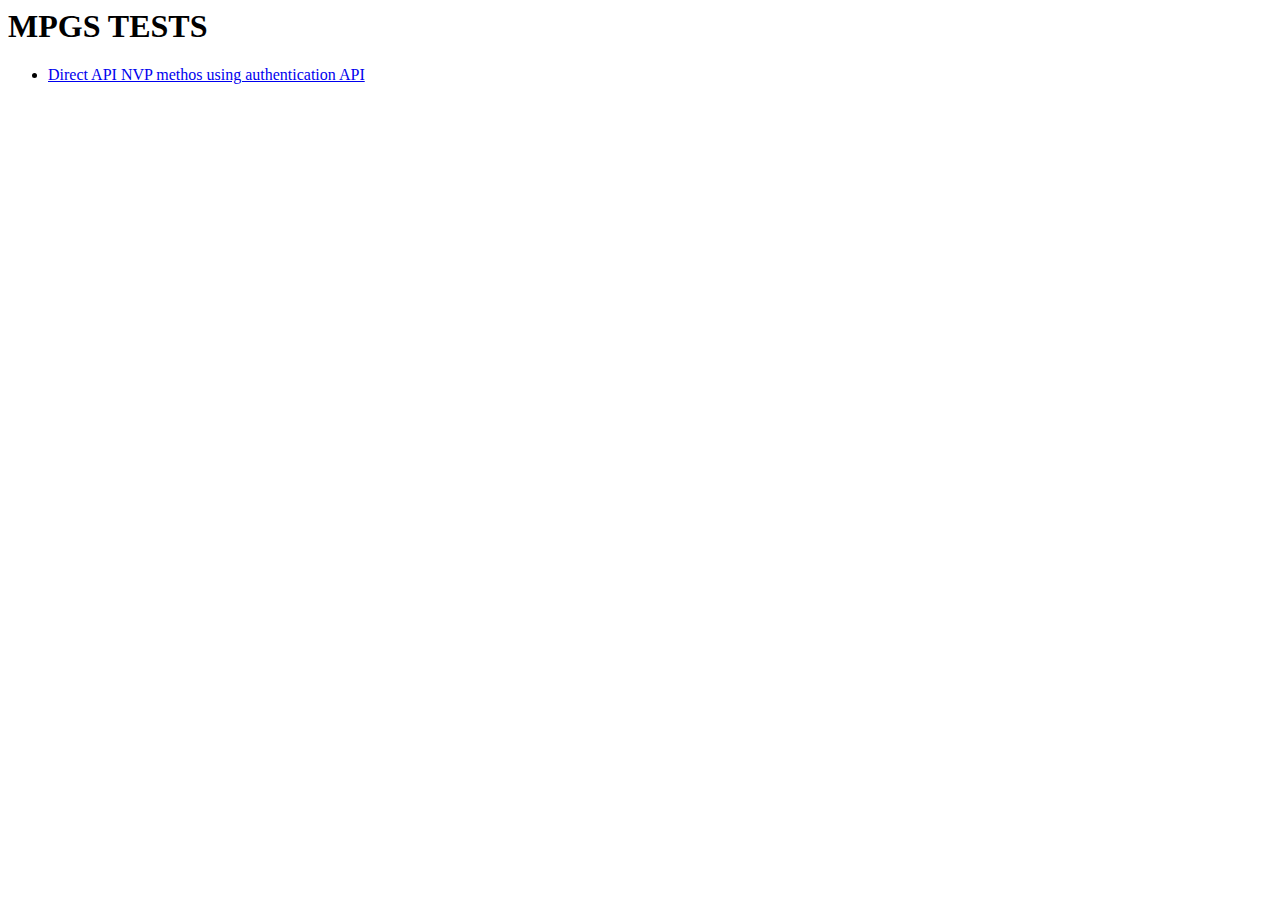
<file: index.html>
<html>
<head>
<link rel="stylesheet" type="text/css" href="style.css">
</head>
    <body>
        <h1>MPGS TESTS</h1>
        <ul>
            <li><a href="./directapi/nvp/welcome.php">Direct API NVP methos using authentication API</a></li>
        </ul>
    </body>
</html>
</file>
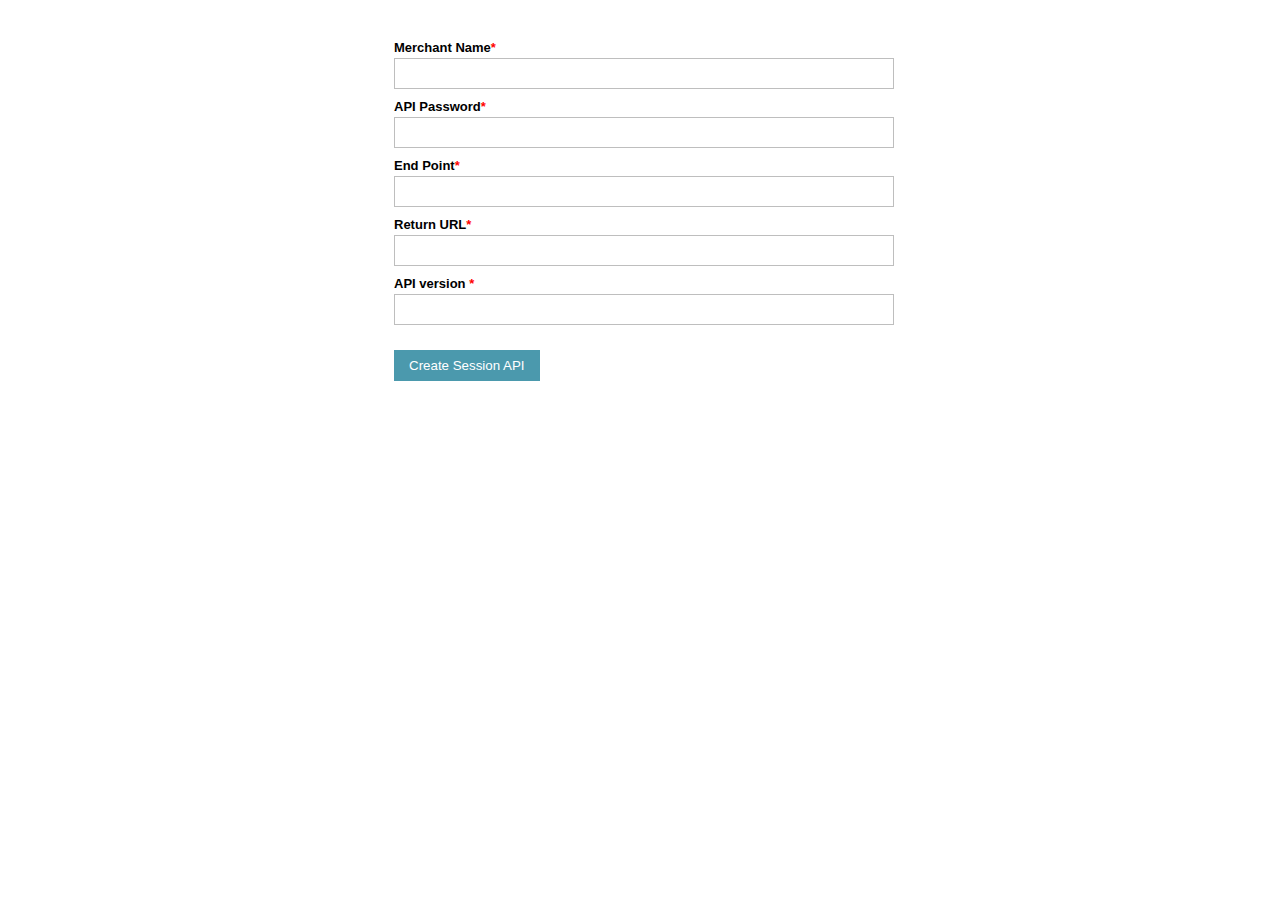
<file: welcome.html>
<html>
<head>
<link rel="stylesheet" type="text/css" href="style.css">
</head>

<body>

<form class="form" action="main.php" method="post">
<ul class="form-style">
<li><label>Merchant Name<span class="required">*</span></label><input type="text" name="merchant" value=""></li>
<li><label>API Password<span class="required">*</span></label><input type="text" name="apipassword" value=""/li>
<li><label>End Point<span class="required">*</span></label><input type="text" name="endpoint" value=""></li>
<li><label>Return URL<span class="required">*</span></label><input type="text" name="authrwurl" value=""></li>
<li><label>API version <span class="required">*</span></label><input type="text" name="apiversion" value="" ></li>
<li><input type="submit" value="Create Session API"></li>
</ul>
</form>
</body>
</html>
</file>
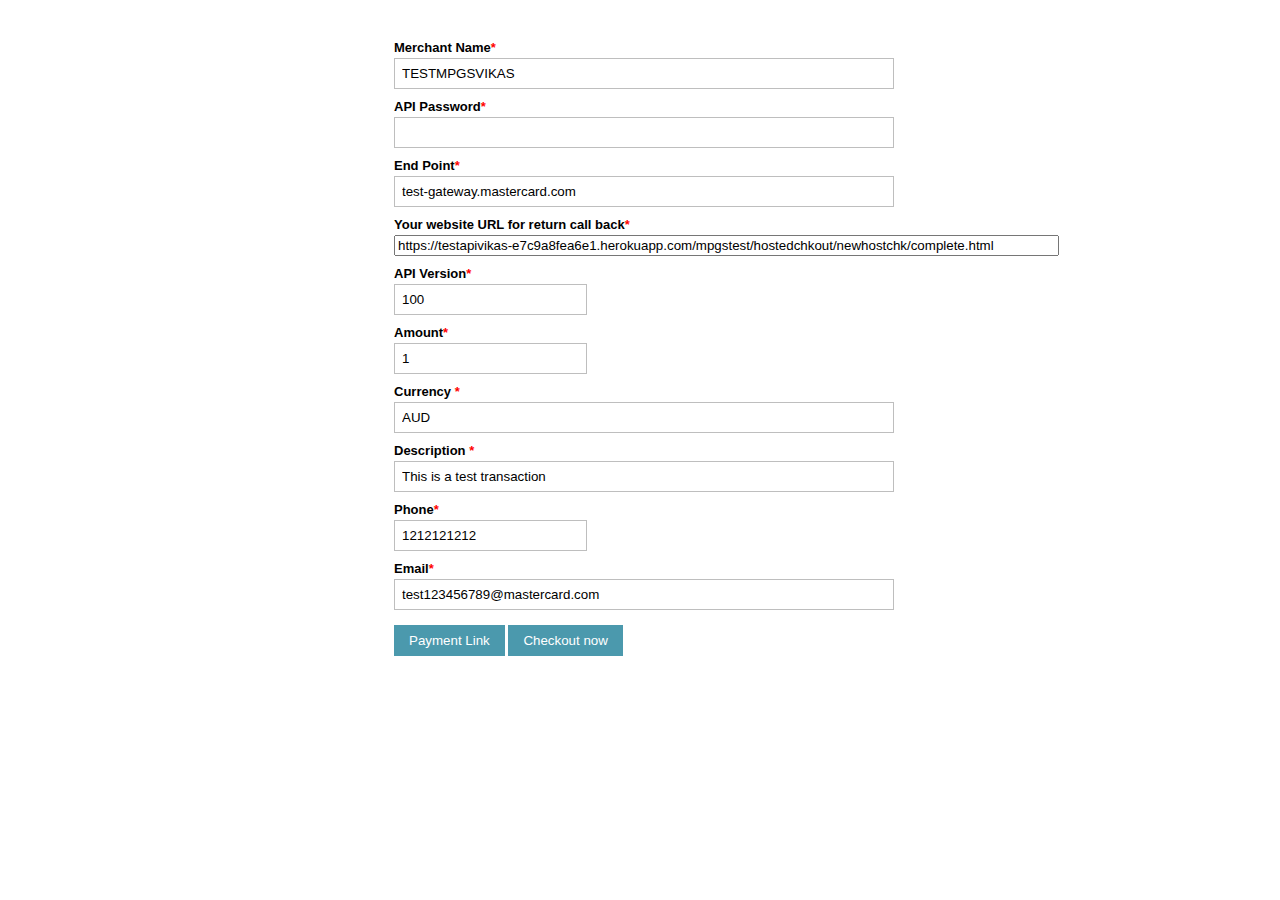
<file: hostedchkout/newhostchk/welcome.html>
<html>
<head>
<link rel="stylesheet" type="text/css" href="style.css">
</head>

<body>

<form class="form" method="post">
<ul class="form-style">
<li><label>Merchant Name<span class="required">*</span></label><input type="text" name="merchant" value="TESTMPGSVIKAS"></li>
<li><label>API Password<span class="required">*</span></label><input type="text" name="apipassword" value=""/li>
<li><label>End Point<span class="required">*</span></label><input type="text" name="gwurl" size="80" value="test-gateway.mastercard.com"></li>
<li><label>Your website URL for return call back<span class="required">*</span></label><input type="url" name="rwurl" size="80" value="https://testapivikas-e7c9a8fea6e1.herokuapp.com/mpgstest/hostedchkout/newhostchk/complete.html"></li>
<li><label>API Version<span class="required">*</span></label><input type="number" step=any name="apiversion" value=100></li>
<li><label>Amount<span class="required">*</span></label><input type="number" step=any name="amount" value=1></li>
<li><label>Currency <span class="required">*</span></label><input type="text" name="currency" value="AUD" ></li>
<li><label>Description <span class="required">*</span></label><input type="text" name="description" value="This is a test transaction" ></li>
<li><label>Phone<span class="required">*</span></label><input type="number" name="phone" value="1212121212"></li>
<li><label>Email<span class="required">*</span></label><input type="text" name="Email" value="test123456789@mastercard.com"></li>
<input type="submit" value="Payment Link" formaction="paywithlink.php">
<input type="submit" value="Checkout now" formaction="main.php">
</ul>
</form>
</body>
</html>
</file>
<file: style.css>
#ContainerOuterBorder{
width:100%;
}
.form-style {
        margin:10px auto;
        max-width: 500px;
        padding: 20px 12px 10px 20px;
        font: 13px "Lucida Sans Unicode", "Lucida Grande", sans-serif;
}
.form-style li {
        padding: 0;
        display: block;
        list-style: none;
        margin: 10px 0 0 0;
}
.form-style label{
        margin:0 0 3px 0;
        padding:0px;
        display:block;
        font-weight: bold;
}
.form-style input[type=text],
.form-style input[type=number],
textarea,
select{
        box-sizing: border-box;
        -webkit-box-sizing: border-box;
        -moz-box-sizing: border-box;
        border:1px solid #BEBEBE;
        padding: 7px;
        margin:0px;
        -webkit-transition: all 0.30s ease-in-out;
        -moz-transition: all 0.30s ease-in-out;
        -ms-transition: all 0.30s ease-in-out;
        -o-transition: all 0.30s ease-in-out;
        outline: none;
}
.form-style input[type=text]:focus,
.form-style input[type=number]:focus,
.form-style textarea:focus,
.form-style select:focus{
        -moz-box-shadow: 0 0 8px #88D5E9;
        -webkit-box-shadow: 0 0 8px #88D5E9;
        box-shadow: 0 0 8px #88D5E9;
        border: 1px solid #88D5E9;
}
.form-style input[type=submit]{
        background: #4B99AD;
        padding: 8px 15px 8px 15px;
        margin-top:15px;
        border: none;
        color: #fff;
}
.form-style input[type=submit]:hover {
        background: #FF0000;
        box-shadow:none;
        -moz-box-shadow:none;
        -webkit-box-shadow:none;
}
.form-style .required{
        color:red;
}
.form-style input[type=text]{
        width:100%
}
</file>
<file: hostedchkout/newhostchk/style.css>
.form-style {
        margin:10px auto;
        max-width: 500px;
        padding: 20px 12px 10px 20px;
        font: 13px "Lucida Sans Unicode", "Lucida Grande", sans-serif;
}
.form-style li {
        padding: 0;
        display: block;
        list-style: none;
        margin: 10px 0 0 0;
}
.form-style label{
        margin:0 0 3px 0;
        padding:0px;
        display:block;
        font-weight: bold;
}
.form-style input[type=text],
.form-style input[type=number],
textarea,
select{
        box-sizing: border-box;
        -webkit-box-sizing: border-box;
        -moz-box-sizing: border-box;
        border:1px solid #BEBEBE;
        padding: 7px;
        margin:0px;
        -webkit-transition: all 0.30s ease-in-out;
        -moz-transition: all 0.30s ease-in-out;
        -ms-transition: all 0.30s ease-in-out;
        -o-transition: all 0.30s ease-in-out;
        outline: none;
}
.form-style input[type=text]:focus,
.form-style input[type=number]:focus,
.form-style textarea:focus,
.form-style select:focus{
        -moz-box-shadow: 0 0 8px #88D5E9;
        -webkit-box-shadow: 0 0 8px #88D5E9;
        box-shadow: 0 0 8px #88D5E9;
        border: 1px solid #88D5E9;
}
.form-style input[type=submit]{
        background: #4B99AD;
        padding: 8px 15px 8px 15px;
        margin-top:15px;
        border: none;
        color: #fff;
}
.form-style input[type=submit]:hover {
        background: #FF0000;
        box-shadow:none;
        -moz-box-shadow:none;
        -webkit-box-shadow:none;
}
.form-style .required{
        color:red;
}
.form-style input[type=text]{
        width:100%
}
</file>
